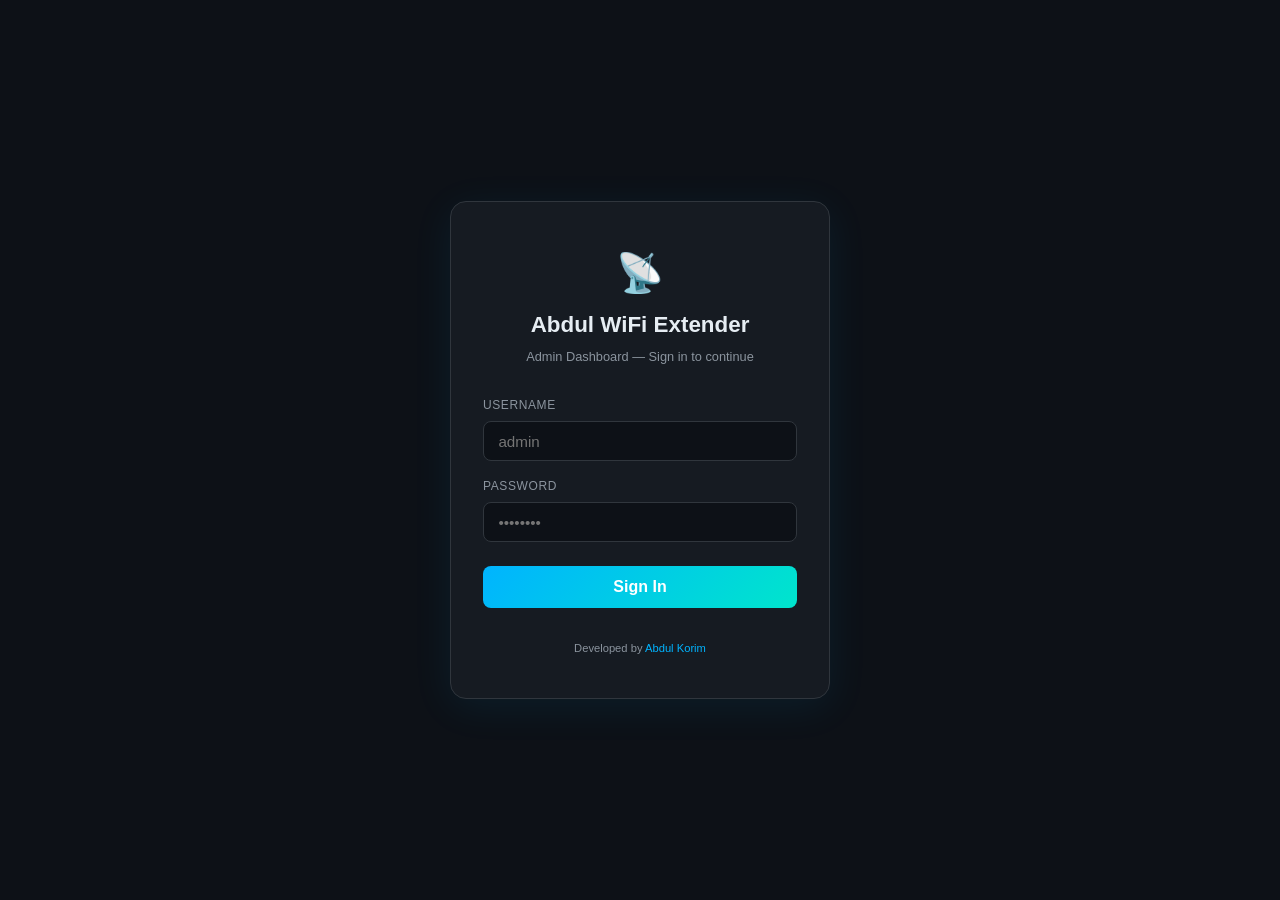
<file: wifi_extender/data/index.html>
<!DOCTYPE html>
<html lang="en">
<head>
<meta charset="UTF-8"/>
<meta name="viewport" content="width=device-width, initial-scale=1.0"/>
<title>Abdul WiFi Extender – Login</title>
<link rel="stylesheet" href="style.css"/>
<style>
/* ── Login-specific overrides ─────────────────────────────────────────── */
body{display:flex;align-items:center;justify-content:center;min-height:100vh;padding:1rem;}
.login-card{background:var(--surface);border:1px solid var(--border);border-radius:16px;
  padding:2.5rem 2rem;width:100%;max-width:380px;text-align:center;
  box-shadow:0 8px 40px rgba(0,180,255,.08);}
.login-logo{font-size:2.4rem;margin-bottom:.25rem;}
.login-card h1{font-size:1.4rem;font-weight:700;color:var(--text-primary);margin:0 0 .25rem;}
.login-card p.sub{font-size:.8rem;color:var(--text-muted);margin:0 0 1.75rem;}
.form-group{text-align:left;margin-bottom:1rem;}
.form-group label{display:block;font-size:.75rem;color:var(--text-muted);margin-bottom:.4rem;text-transform:uppercase;letter-spacing:.05em;}
.form-group input{width:100%;box-sizing:border-box;background:var(--bg);border:1px solid var(--border);
  border-radius:8px;padding:.65rem .9rem;color:var(--text-primary);font-size:.95rem;outline:none;transition:border-color .2s;}
.form-group input:focus{border-color:var(--accent);}
.btn-login{width:100%;padding:.75rem;border-radius:8px;border:none;cursor:pointer;
  background:var(--gradient);color:#fff;font-size:1rem;font-weight:600;
  transition:opacity .2s;margin-top:.5rem;}
.btn-login:hover{opacity:.85;}
.error-msg{color:#ff6b6b;font-size:.82rem;margin-top:.75rem;display:none;}
.footer-credit{margin-top:2rem;font-size:.7rem;color:var(--text-muted);}
.footer-credit a{color:var(--accent);text-decoration:none;}
</style>
</head>
<body>
<div class="login-card">
  <div class="login-logo">📡</div>
  <h1>Abdul WiFi Extender</h1>
  <p class="sub">Admin Dashboard — Sign in to continue</p>

  <div class="form-group">
    <label>Username</label>
    <input type="text" id="user" placeholder="admin" autocomplete="username"/>
  </div>
  <div class="form-group">
    <label>Password</label>
    <input type="password" id="pass" placeholder="••••••••" autocomplete="current-password"/>
  </div>
  <button class="btn-login" id="loginBtn" onclick="doLogin()">Sign In</button>
  <p class="error-msg" id="errMsg">Invalid username or password.</p>

  <div class="footer-credit">
    Developed by <a href="https://github.com/abdul-korim-web" target="_blank">Abdul Korim</a>
  </div>
</div>

<script>
// If already logged in, redirect
if(sessionStorage.getItem('token')) location.href='/dashboard.html';

async function doLogin(){
  const btn=document.getElementById('loginBtn');
  const err=document.getElementById('errMsg');
  const user=document.getElementById('user').value.trim();
  const pass=document.getElementById('pass').value;
  if(!user||!pass){err.textContent='Please fill in all fields.';err.style.display='block';return;}
  btn.disabled=true; btn.textContent='Signing in…';
  try{
    const r=await fetch('/api/login',{
      method:'POST',
      headers:{'Content-Type':'application/json'},
      body:JSON.stringify({user,pass})
    });
    const d=await r.json();
    if(d.ok){
      sessionStorage.setItem('token',d.token);
      location.href='/dashboard.html';
    } else {
      err.textContent=d.error||'Invalid credentials.';
      err.style.display='block';
    }
  }catch(e){
    err.textContent='Connection error. Try again.';
    err.style.display='block';
  }
  btn.disabled=false; btn.textContent='Sign In';
}

// Allow Enter key
document.addEventListener('keydown',e=>{if(e.key==='Enter')doLogin();});
</script>
</body>
</html>
</file>
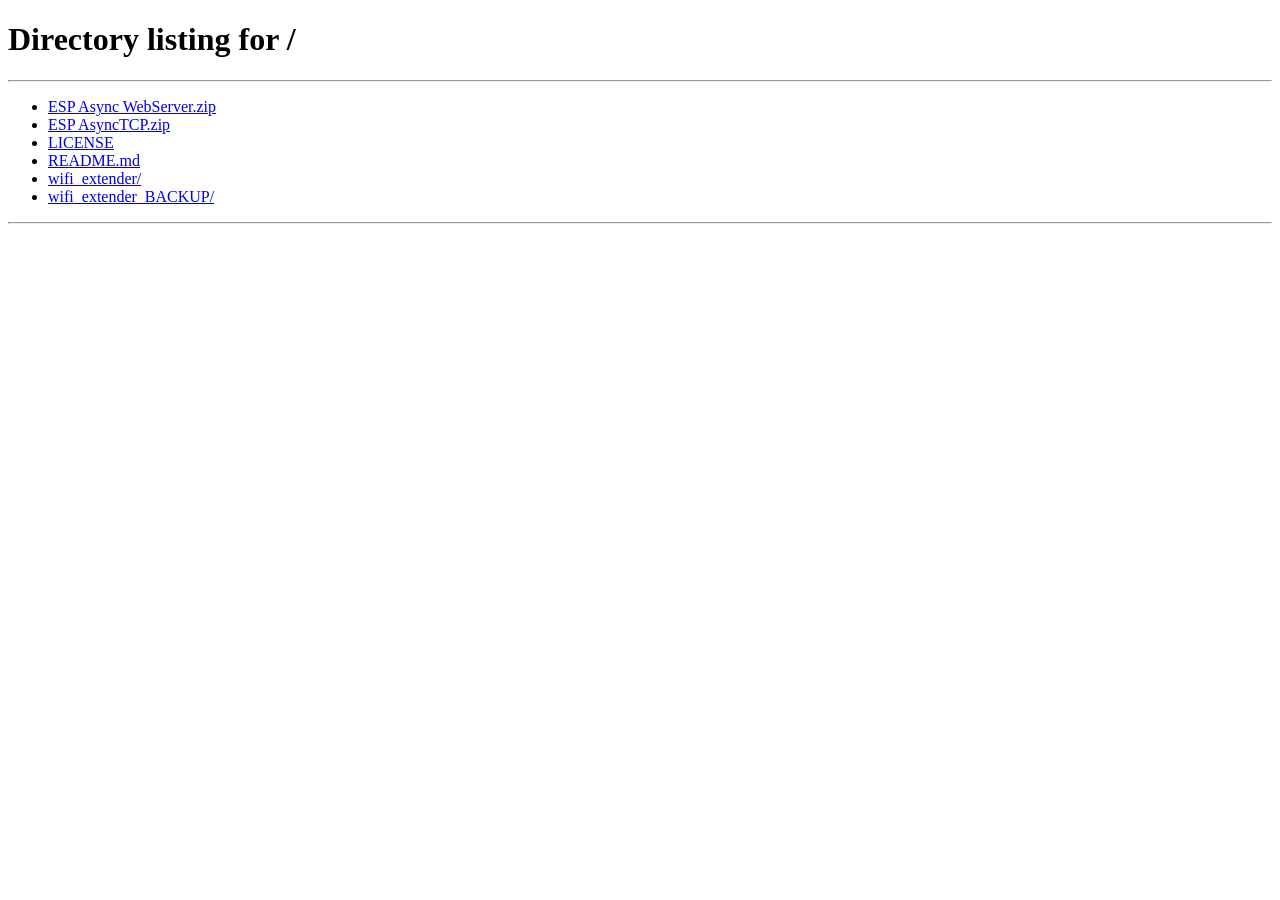
<file: wifi_extender/data/about.html>
<!DOCTYPE html>
<html lang="en">
<head>
<meta charset="UTF-8"/>
<meta name="viewport" content="width=device-width,initial-scale=1.0"/>
<title>About – Abdul WiFi Extender</title>
<link rel="stylesheet" href="style.css"/>
<style>
.about-hero{
  background:linear-gradient(135deg,rgba(0,180,255,.08) 0%,rgba(0,229,204,.05) 100%);
  border:1px solid var(--border);border-radius:16px;
  padding:2.5rem 2rem;text-align:center;margin-bottom:1.5rem;
}
.about-hero .hero-icon{font-size:3.5rem;margin-bottom:1rem;}
.about-hero h1{font-size:1.8rem;font-weight:800;
  background:var(--gradient);-webkit-background-clip:text;-webkit-text-fill-color:transparent;
  background-clip:text;margin-bottom:.35rem;}
.about-hero .tagline{color:var(--text-muted);font-size:.9rem;max-width:480px;margin:0 auto;}
.about-grid{display:grid;grid-template-columns:1fr 1fr;gap:1rem;}
.about-pill{
  display:inline-flex;align-items:center;gap:.5rem;
  background:var(--accent-dim);border:1px solid rgba(0,180,255,.2);
  border-radius:999px;padding:.35rem .9rem;font-size:.82rem;color:var(--accent);font-weight:500;
}
.credit-block{
  background:var(--surface);border:1px solid var(--border);border-radius:var(--radius);
  padding:1.25rem 1.5rem;
}
.credit-block h3{font-size:.8rem;color:var(--text-muted);text-transform:uppercase;letter-spacing:.06em;margin-bottom:.6rem;}
.credit-name{font-size:1.1rem;font-weight:700;color:var(--text-primary);}
.credit-link{font-size:.82rem;color:var(--accent);}
.lib-list{list-style:none;display:flex;flex-direction:column;gap:.5rem;}
.lib-list li{display:flex;align-items:center;justify-content:space-between;
  background:var(--bg);border:1px solid var(--border);border-radius:8px;padding:.5rem .9rem;font-size:.85rem;}
.lib-list li span:last-child{color:var(--text-muted);font-size:.78rem;}
</style>
</head>
<body>
<div id="shell"></div>
<template id="pageContent">

  <div class="about-hero">
    <div class="hero-icon">📡</div>
    <h1>Abdul WiFi Extender</h1>
    <div style="display:flex;gap:.6rem;justify-content:center;flex-wrap:wrap;margin:.75rem 0;">
      <span class="about-pill">ESP8266 NodeMCU</span>
      <span class="about-pill">lwIP NAPT</span>
      <span class="about-pill">ESPAsyncWebServer</span>
      <span class="about-pill">LittleFS</span>
    </div>
    <p class="tagline">A custom ESP8266-based WiFi range extender with a modern, fully-connected web administration dashboard.</p>
  </div>

  <div class="about-grid" style="margin-bottom:1.25rem;">
    <div class="credit-block">
      <h3>Developer</h3>
      <div class="credit-name">Abdul Korim</div>
      <a class="credit-link" href="https://github.com/abdul-korim-web" target="_blank">🔗 github.com/abdul-korim-web</a>
    </div>
    <div class="credit-block">
      <h3>Original Author</h3>
      <div class="credit-name">Pius Onyema Ndukwu</div>
      <a class="credit-link" href="https://github.com/Pius171/esp8266-wifi-extender" target="_blank">🔗 Original Repository</a>
    </div>
  </div>

  <!-- How it works -->
  <div class="card" style="margin-bottom:1.25rem;">
    <div class="card-header"><h2>How It Works</h2></div>
    <div class="card-body" style="font-size:.88rem;line-height:1.75;color:var(--text-muted);">
      <p>The <strong style="color:var(--text-primary);">Abdul WiFi Extender</strong> turns an ESP8266 microcontroller into a WiFi range extender using <strong style="color:var(--accent);">lwIP Network Address Port Translation (NAPT)</strong>.</p>
      <br/>
      <ol style="padding-left:1.25rem;">
        <li>The ESP8266 connects to your existing router as a <strong style="color:var(--text-primary);">STA (Station)</strong>.</li>
        <li>Simultaneously, it broadcasts its own <strong style="color:var(--text-primary);">SoftAP</strong> network with a configurable SSID.</li>
        <li>NAPT transparently routes traffic from connected AP clients through the upstream router.</li>
        <li>DNS servers from the upstream router are relayed to AP-side clients via DHCP.</li>
      </ol>
    </div>
  </div>

  <!-- Library versions -->
  <div class="card" style="margin-bottom:1.25rem;">
    <div class="card-header"><h2>Required Libraries</h2></div>
    <div class="card-body">
      <ul class="lib-list">
        <li><span>ESP8266 Arduino Core</span><span>3.0.0+ (with NAPT support)</span></li>
        <li><span>ESPAsyncWebServer</span><span>1.2.3+</span></li>
        <li><span>ESPAsyncTCP</span><span>1.2.2+</span></li>
        <li><span>ArduinoJson</span><span>6.x (StaticJsonDocument)</span></li>
        <li><span>LittleFS</span><span>Built-in with ESP8266 Core 3.x</span></li>
        <li><span>lwIP NAPT</span><span>Built-in (Core must be compiled with LWIP_FEATURES=1)</span></li>
      </ul>
    </div>
  </div>

  <!-- Security note -->
  <div class="card" style="border-color:rgba(255,165,0,.3);">
    <div class="card-header"><h2>⚠️ Security Limitations</h2></div>
    <div class="card-body" style="font-size:.85rem;color:var(--text-muted);line-height:1.75;">
      <ul style="padding-left:1.25rem;">
        <li>Admin credentials are stored in <strong style="color:var(--text-primary);">plain text</strong> in LittleFS. This is a hardware limitation — the ESP8266 has no hardware security enclave or TPM.</li>
        <li>Session tokens are <strong style="color:var(--text-primary);">not cryptographically secure</strong> (ESP8266 lacks a CSPRNG). Use only on trusted local networks.</li>
        <li>HTTPS/TLS is not implemented — traffic between your browser and the ESP8266 is unencrypted on the LAN.</li>
        <li>This dashboard is intended for <strong style="color:var(--text-primary);">home / local network use only</strong>. Do not expose the admin interface to the internet.</li>
      </ul>
    </div>
  </div>

  <div style="text-align:center;margin-top:1.5rem;font-size:.75rem;color:var(--text-muted);">
    Abdul WiFi Extender &mdash; MIT License &mdash; Built with ❤️ for the maker community
  </div>

</template>

<div id="toast"></div>
<div class="modal-overlay" id="confirmOverlay">
  <div class="modal">
    <h3 id="confirmTitle">Confirm</h3><p id="confirmMsg"></p>
    <div class="modal-actions">
      <button class="btn btn-secondary" id="confirmCancel">Cancel</button>
      <button class="btn btn-danger" id="confirmOk">Confirm</button>
    </div>
  </div>
</div>

<script src="app.js"></script>
<script>
requireAuth();
document.getElementById('shell').innerHTML =
  renderShell('about','About','Product information and technical details') +
  document.getElementById('pageContent').innerHTML +
  '</div></div></div>';
initSidebar();
</script>
</body>
</html>
</file>
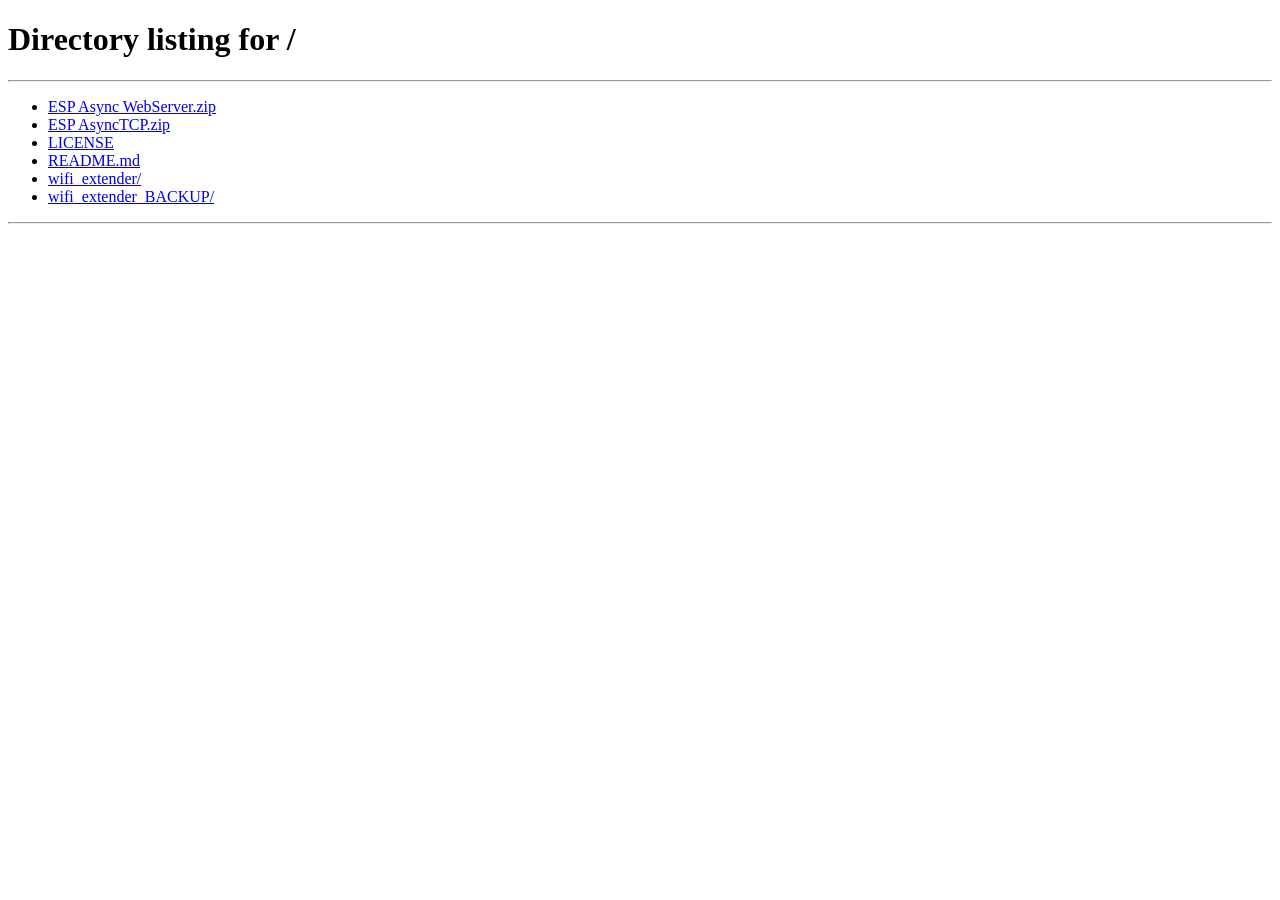
<file: wifi_extender/data/clients.html>
<!DOCTYPE html>
<html lang="en">
<head>
<meta charset="UTF-8"/>
<meta name="viewport" content="width=device-width,initial-scale=1.0"/>
<title>Connected Devices – Abdul WiFi Extender</title>
<link rel="stylesheet" href="style.css"/>
</head>
<body>
<div id="shell"></div>
<template id="pageContent">

  <div class="card">
    <div class="card-header">
      <h2>Connected Devices</h2>
      <div style="display:flex;align-items:center;gap:.75rem;">
        <span id="clientCount" class="badge online"><span class="dot"></span>0 clients</span>
        <button class="btn btn-secondary btn-sm" onclick="loadClients()">
          <svg width="13" height="13" viewBox="0 0 24 24" fill="none" stroke="currentColor" stroke-width="2">
            <polyline points="23 4 23 10 17 10"/><polyline points="1 20 1 14 7 14"/>
            <path d="M3.51 9a9 9 0 0114.85-3.36L23 10M1 14l4.64 4.36A9 9 0 0020.49 15"/>
          </svg>
          Refresh
        </button>
      </div>
    </div>
    <div class="card-body">
      <div class="loading-row" id="clientSpinner">
        <span class="spinner"></span> Loading connected devices…
      </div>
      <div class="client-list" id="clientList"></div>
    </div>
  </div>

  <div class="alert alert-info show">
    ℹ️ The ESP8266 provides MAC and IP address information for clients connected to the extended WiFi. Hostnames are not available via the ESP8266 SDK and are shown as "Unknown".
  </div>

</template>

<div id="toast"></div>
<div class="modal-overlay" id="confirmOverlay">
  <div class="modal">
    <h3 id="confirmTitle">Confirm</h3><p id="confirmMsg"></p>
    <div class="modal-actions">
      <button class="btn btn-secondary" id="confirmCancel">Cancel</button>
      <button class="btn btn-danger" id="confirmOk">Confirm</button>
    </div>
  </div>
</div>

<script src="app.js"></script>
<script>
requireAuth();
document.getElementById('shell').innerHTML =
  renderShell('clients','Connected Devices','Devices connected to your extended WiFi') +
  document.getElementById('pageContent').innerHTML +
  '</div></div></div>';
initSidebar();

const DEVICE_ICONS = ['💻','📱','🖥️','🎮','📺','🖨️'];

function randomIcon(mac) {
  // deterministic icon per MAC
  const idx = mac.split(':').reduce((s, x) => s + parseInt(x, 16), 0) % DEVICE_ICONS.length;
  return DEVICE_ICONS[idx];
}

function macVendorHint(mac) {
  // No real OUI lookup on ESP8266 — honest limitation
  return 'Unknown device';
}

async function loadClients() {
  document.getElementById('clientSpinner').style.display = 'flex';
  document.getElementById('clientList').innerHTML = '';
  try {
    const r = await apiFetch('/api/clients');
    const d = await r.json();
    document.getElementById('clientSpinner').style.display = 'none';
    const clients = d.clients || [];
    const badge = document.getElementById('clientCount');
    badge.innerHTML = `<span class="dot"></span>${clients.length} client${clients.length!==1?'s':''}`;
    badge.className = 'badge ' + (clients.length > 0 ? 'online' : 'warning');

    if (!clients.length) {
      document.getElementById('clientList').innerHTML =
        '<div style="color:var(--text-muted);text-align:center;padding:2rem;">No devices currently connected to the extended WiFi.</div>';
      return;
    }

    document.getElementById('clientList').innerHTML = clients.map(c => `
      <div class="client-item">
        <div class="client-avatar">${randomIcon(c.mac)}</div>
        <div class="client-info">
          <div class="client-ip">${c.ip || 'Unknown IP'}</div>
          <div class="client-mac">MAC: ${c.mac}</div>
          <div class="client-mac">${macVendorHint(c.mac)}</div>
        </div>
        <div>
          <span class="badge online"><span class="dot"></span>Connected</span>
        </div>
      </div>
    `).join('');
  } catch(e) {
    document.getElementById('clientSpinner').style.display = 'none';
    document.getElementById('clientList').innerHTML =
      '<div style="color:var(--danger);">Failed to load client list.</div>';
  }
}

loadClients();
setInterval(loadClients, 10000);
</script>
</body>
</html>
</file>
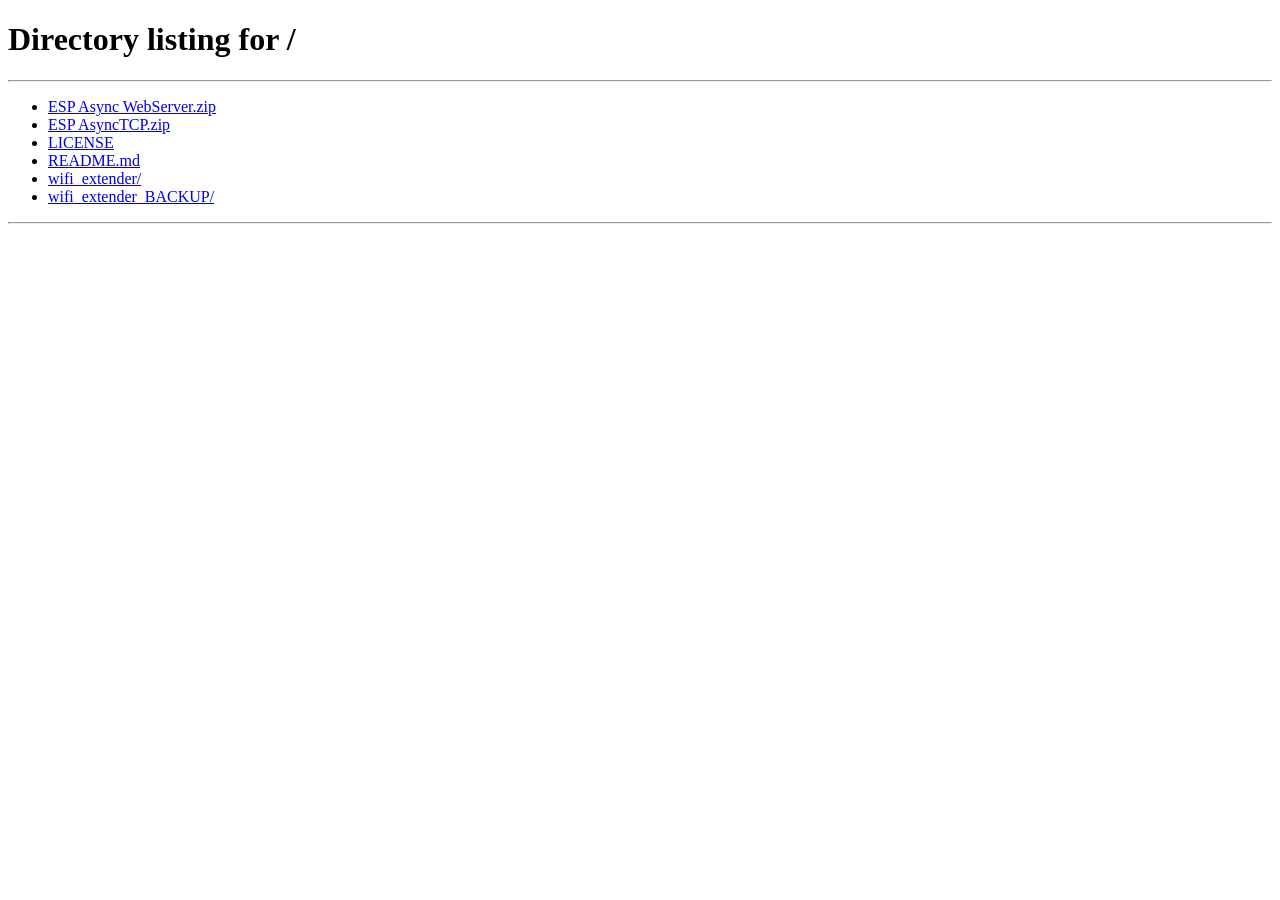
<file: wifi_extender/data/dashboard.html>
<!DOCTYPE html>
<html lang="en">
<head>
<meta charset="UTF-8"/>
<meta name="viewport" content="width=device-width,initial-scale=1.0"/>
<title>Dashboard – Abdul WiFi Extender</title>
<link rel="stylesheet" href="style.css"/>
</head>
<body>

<!-- ── Shell injected by JS ──────────────────────────────────────────────── -->
<div id="shell"></div>

<!-- ── Page content ──────────────────────────────────────────────────────── -->
<template id="pageContent">
  <!-- Status row -->
  <div class="stats-grid" id="statsGrid">
    <div class="stat-card">
      <div class="stat-card-top">
        <span class="stat-card-label">Internet</span>
        <span class="stat-card-icon">
          <svg viewBox="0 0 24 24" fill="none" stroke="currentColor" stroke-width="2">
            <circle cx="12" cy="12" r="10"/><line x1="2" y1="12" x2="22" y2="12"/>
            <path d="M12 2a15.3 15.3 0 014 10 15.3 15.3 0 01-4 10 15.3 15.3 0 01-4-10 15.3 15.3 0 014-10z"/>
          </svg>
        </span>
      </div>
      <div class="stat-card-value" id="statInternet">—</div>
      <div class="stat-card-sub" id="statStaSsid">Upstream SSID</div>
    </div>
    <div class="stat-card">
      <div class="stat-card-top">
        <span class="stat-card-label">Repeater</span>
        <span class="stat-card-icon">
          <svg viewBox="0 0 24 24" fill="none" stroke="currentColor" stroke-width="2">
            <path d="M5 12.55a11 11 0 0114.08 0"/><path d="M1.42 9a16 16 0 0121.16 0"/>
            <path d="M8.53 16.11a6 6 0 016.95 0"/><circle cx="12" cy="20" r="1" fill="currentColor"/>
          </svg>
        </span>
      </div>
      <div class="stat-card-value" id="statRepeater">—</div>
      <div class="stat-card-sub" id="statApSsid">Extended SSID</div>
    </div>
    <div class="stat-card">
      <div class="stat-card-top">
        <span class="stat-card-label">Signal (RSSI)</span>
        <span class="stat-card-icon">
          <svg viewBox="0 0 24 24" fill="none" stroke="currentColor" stroke-width="2">
            <polyline points="22 12 18 12 15 21 9 3 6 12 2 12"/>
          </svg>
        </span>
      </div>
      <div class="stat-card-value" id="statRssi">—</div>
      <div class="stat-card-sub" id="statRssiLabel">dBm</div>
    </div>
    <div class="stat-card">
      <div class="stat-card-top">
        <span class="stat-card-label">Clients</span>
        <span class="stat-card-icon">
          <svg viewBox="0 0 24 24" fill="none" stroke="currentColor" stroke-width="2">
            <path d="M17 21v-2a4 4 0 00-4-4H5a4 4 0 00-4 4v2"/>
            <circle cx="9" cy="7" r="4"/><path d="M23 21v-2a4 4 0 00-3-3.87"/>
            <path d="M16 3.13a4 4 0 010 7.75"/>
          </svg>
        </span>
      </div>
      <div class="stat-card-value" id="statClients">—</div>
      <div class="stat-card-sub">Connected devices</div>
    </div>
    <div class="stat-card">
      <div class="stat-card-top">
        <span class="stat-card-label">Free Heap</span>
        <span class="stat-card-icon">
          <svg viewBox="0 0 24 24" fill="none" stroke="currentColor" stroke-width="2">
            <rect x="2" y="3" width="20" height="14" rx="2"/>
            <path d="M8 21h8M12 17v4"/>
          </svg>
        </span>
      </div>
      <div class="stat-card-value" id="statHeap">—</div>
      <div class="stat-card-sub">bytes free</div>
    </div>
    <div class="stat-card">
      <div class="stat-card-top">
        <span class="stat-card-label">Uptime</span>
        <span class="stat-card-icon">
          <svg viewBox="0 0 24 24" fill="none" stroke="currentColor" stroke-width="2">
            <circle cx="12" cy="12" r="10"/><polyline points="12 6 12 12 16 14"/>
          </svg>
        </span>
      </div>
      <div class="stat-card-value uptime-str" id="statUptime">—</div>
      <div class="stat-card-sub">since last boot</div>
    </div>
  </div>

  <!-- Two-column info cards -->
  <div style="display:grid;grid-template-columns:1fr 1fr;gap:1rem;">
    <div class="card">
      <div class="card-header"><h2>Network Info</h2></div>
      <div class="card-body">
        <table class="info-table">
          <tr><td>Local IP</td><td id="infoLocalIp">—</td></tr>
          <tr><td>AP IP</td><td id="infoApIp">—</td></tr>
          <tr><td>MAC Address</td><td id="infoMac">—</td></tr>
          <tr><td>Router SSID</td><td id="infoStaSsid">—</td></tr>
          <tr><td>Extended SSID</td><td id="infoApSsid">—</td></tr>
        </table>
      </div>
    </div>
    <div class="card">
      <div class="card-header"><h2>Device Health</h2></div>
      <div class="card-body">
        <div style="font-size:.78rem;color:var(--text-muted);margin-bottom:.4rem;">Heap Memory</div>
        <div class="progress-bar-wrap">
          <div class="progress-bar-fill" id="heapBar" style="width:0%"></div>
        </div>
        <div id="heapBarLabel" style="font-size:.72rem;color:var(--text-muted);margin-top:.3rem;"></div>
        <br/>
        <div style="font-size:.78rem;color:var(--text-muted);margin-bottom:.4rem;">Signal Strength</div>
        <div class="progress-bar-wrap">
          <div class="progress-bar-fill" id="rssiBar" style="width:0%"></div>
        </div>
        <div id="rssiBarLabel" style="font-size:.72rem;color:var(--text-muted);margin-top:.3rem;"></div>
      </div>
    </div>
  </div>
</template>

<!-- Toast + Confirm -->
<div id="toast"></div>
<div class="modal-overlay" id="confirmOverlay">
  <div class="modal">
    <h3 id="confirmTitle">Confirm</h3>
    <p id="confirmMsg"></p>
    <div class="modal-actions">
      <button class="btn btn-secondary" id="confirmCancel">Cancel</button>
      <button class="btn btn-danger" id="confirmOk">Confirm</button>
    </div>
  </div>
</div>

<script src="app.js"></script>
<script>
requireAuth();

// Inject shell
document.getElementById('shell').innerHTML = renderShell('dashboard','Dashboard','Real-time overview of your WiFi extender') +
  document.getElementById('pageContent').innerHTML +
  '</div></div></div>';

initSidebar();

const FREE_HEAP_MAX = 50000; // approximate max for ESP8266 ~50 KB

async function refreshStatus() {
  try {
    const r = await apiFetch('/api/status');
    const d = await r.json();
    if (!d.ok) return;

    // Status cards
    document.getElementById('statInternet').innerHTML =
      `<span class="badge ${d.internet?'online':'offline'}"><span class="dot"></span>${d.internet?'Online':'Offline'}</span>`;
    document.getElementById('statRepeater').innerHTML =
      `<span class="badge ${d.repeater?'online':'offline'}"><span class="dot"></span>${d.repeater?'Active':'Inactive'}</span>`;
    document.getElementById('statStaSsid').textContent = d.sta_ssid || 'Not connected';
    document.getElementById('statApSsid').textContent  = d.ap_ssid  || '—';

    const rssi = d.rssi;
    document.getElementById('statRssi').textContent = d.internet ? (rssi + ' dBm') : '—';
    document.getElementById('statRssiLabel').textContent = d.internet ? rssiLabel(rssi) : '—';

    document.getElementById('statClients').textContent = d.clients;
    document.getElementById('statHeap').textContent    = d.free_heap.toLocaleString();
    document.getElementById('statUptime').textContent  = formatUptime(d.uptime_s);

    // Info table
    document.getElementById('infoLocalIp').textContent = d.local_ip || '—';
    document.getElementById('infoApIp').textContent    = d.ap_ip    || '—';
    document.getElementById('infoMac').textContent     = d.mac      || '—';
    document.getElementById('infoStaSsid').textContent = d.sta_ssid || '—';
    document.getElementById('infoApSsid').textContent  = d.ap_ssid  || '—';

    // Heap bar
    const heapPct = Math.min(100, Math.round((d.free_heap / FREE_HEAP_MAX) * 100));
    document.getElementById('heapBar').style.width = heapPct + '%';
    document.getElementById('heapBarLabel').textContent =
      formatBytes(d.free_heap) + ' free (~' + heapPct + '%)';

    // RSSI bar  –100dBm=0%, -40dBm=100%
    const rssiPct = d.internet ? Math.min(100, Math.max(0, Math.round(((rssi + 100) / 60) * 100))) : 0;
    document.getElementById('rssiBar').style.width = rssiPct + '%';
    document.getElementById('rssiBarLabel').textContent =
      d.internet ? (rssi + ' dBm — ' + rssiLabel(rssi)) : 'No upstream connection';

  } catch(e) { /* network error — silent */ }
}

refreshStatus();
setInterval(refreshStatus, 5000);
</script>
</body>
</html>
</file>
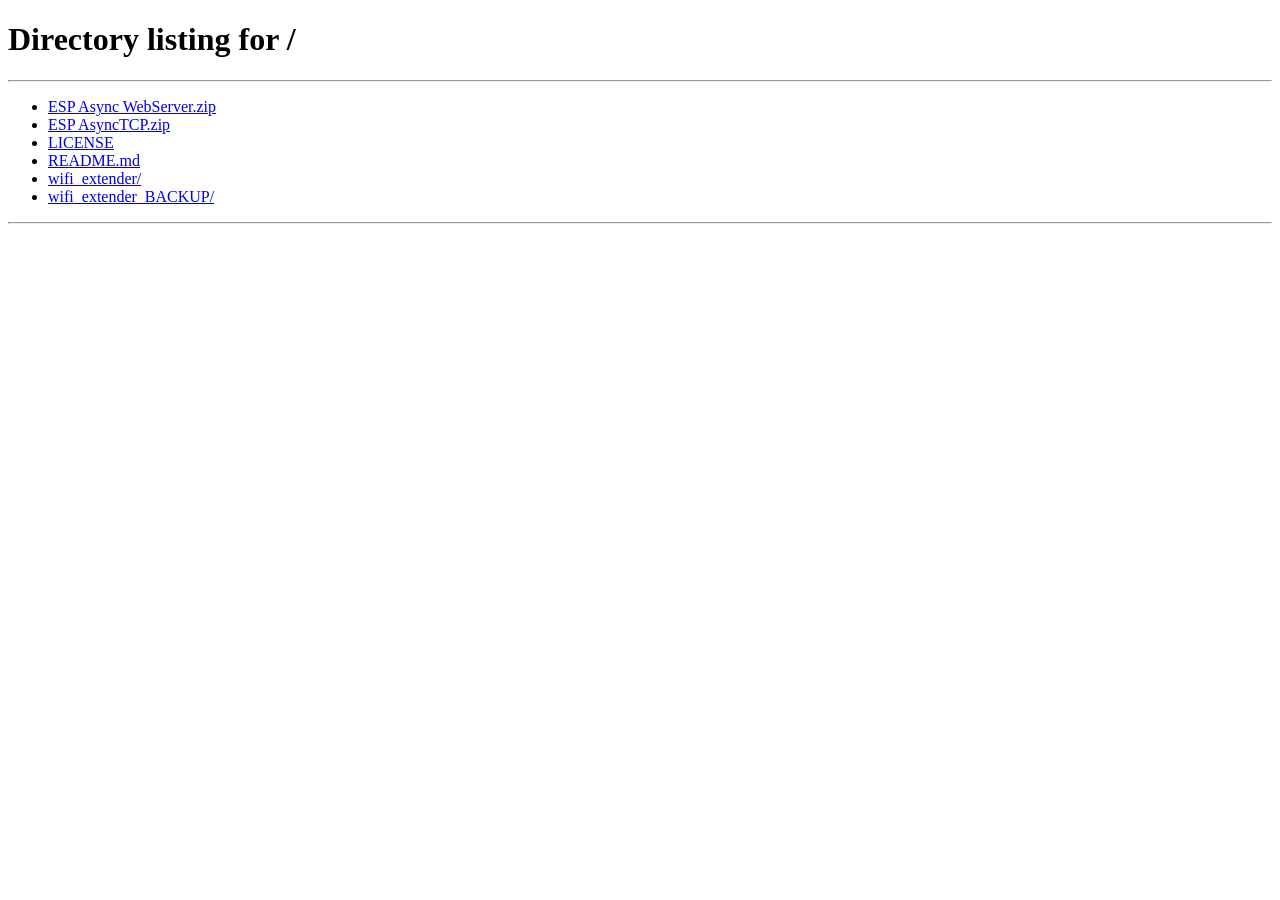
<file: wifi_extender/data/monitor.html>
<!DOCTYPE html>
<html lang="en">
<head>
<meta charset="UTF-8"/>
<meta name="viewport" content="width=device-width,initial-scale=1.0"/>
<title>Monitor – Abdul WiFi Extender</title>
<link rel="stylesheet" href="style.css"/>
</head>
<body>
<div id="shell"></div>
<template id="pageContent">

  <!-- Live metric cards -->
  <div class="stats-grid" style="margin-bottom:1.25rem;">
    <div class="stat-card">
      <div class="stat-card-top">
        <span class="stat-card-label">Signal</span>
        <span class="stat-card-icon">
          <svg viewBox="0 0 24 24" fill="none" stroke="currentColor" stroke-width="2">
            <path d="M1.42 9a16 16 0 0121.16 0"/><path d="M5 12.55a11 11 0 0114.08 0"/>
            <path d="M8.53 16.11a6 6 0 016.95 0"/><circle cx="12" cy="20" r="1" fill="currentColor"/>
          </svg>
        </span>
      </div>
      <div class="stat-card-value" id="monRssi">—</div>
      <div class="stat-card-sub" id="monRssiLabel">dBm</div>
    </div>
    <div class="stat-card">
      <div class="stat-card-top">
        <span class="stat-card-label">Free Heap</span>
        <span class="stat-card-icon">
          <svg viewBox="0 0 24 24" fill="none" stroke="currentColor" stroke-width="2">
            <rect x="3" y="3" width="18" height="18" rx="2"/><path d="M9 9h6M9 12h6M9 15h4"/>
          </svg>
        </span>
      </div>
      <div class="stat-card-value" id="monHeap">—</div>
      <div class="stat-card-sub" id="monHeapSub">bytes</div>
    </div>
    <div class="stat-card">
      <div class="stat-card-top">
        <span class="stat-card-label">Uptime</span>
        <span class="stat-card-icon">
          <svg viewBox="0 0 24 24" fill="none" stroke="currentColor" stroke-width="2">
            <circle cx="12" cy="12" r="10"/><polyline points="12 6 12 12 16 14"/>
          </svg>
        </span>
      </div>
      <div class="stat-card-value uptime-str" id="monUptime">—</div>
      <div class="stat-card-sub">since boot</div>
    </div>
    <div class="stat-card">
      <div class="stat-card-top">
        <span class="stat-card-label">Clients</span>
        <span class="stat-card-icon">
          <svg viewBox="0 0 24 24" fill="none" stroke="currentColor" stroke-width="2">
            <path d="M17 21v-2a4 4 0 00-4-4H5a4 4 0 00-4 4v2"/>
            <circle cx="9" cy="7" r="4"/><path d="M23 21v-2a4 4 0 00-3-3.87"/><path d="M16 3.13a4 4 0 010 7.75"/>
          </svg>
        </span>
      </div>
      <div class="stat-card-value" id="monClients">—</div>
      <div class="stat-card-sub">connected</div>
    </div>
  </div>

  <!-- Detailed bars -->
  <div style="display:grid;grid-template-columns:1fr 1fr;gap:1rem;">

    <div class="card">
      <div class="card-header"><h2>Memory Usage</h2></div>
      <div class="card-body">
        <div style="font-size:.78rem;color:var(--text-muted);margin-bottom:.4rem;">Free Heap</div>
        <div class="progress-bar-wrap"><div class="progress-bar-fill" id="heapBar2" style="width:0%;"></div></div>
        <div id="heapBar2Label" style="font-size:.72rem;color:var(--text-muted);margin-top:.3rem;margin-bottom:1rem;"></div>

        <div style="font-size:.78rem;color:var(--text-muted);margin-bottom:.4rem;">Heap Fragmentation</div>
        <div class="progress-bar-wrap"><div class="progress-bar-fill" id="fragBar" style="width:0%;background:var(--warning);"></div></div>
        <div id="fragBarLabel" style="font-size:.72rem;color:var(--text-muted);margin-top:.3rem;"></div>
      </div>
    </div>

    <div class="card">
      <div class="card-header"><h2>Network Quality</h2></div>
      <div class="card-body">
        <div style="font-size:.78rem;color:var(--text-muted);margin-bottom:.4rem;">Signal Strength</div>
        <div class="progress-bar-wrap"><div class="progress-bar-fill" id="rssiBar2" style="width:0%;"></div></div>
        <div id="rssiBar2Label" style="font-size:.72rem;color:var(--text-muted);margin-top:.3rem;margin-bottom:1rem;"></div>

        <div style="font-size:.78rem;color:var(--text-muted);margin-bottom:.4rem;">Connection Status</div>
        <div id="connStatusBlock" style="padding:.5rem 0;"></div>

        <div class="alert alert-info show" style="margin-top:.75rem;font-size:.76rem;">
          ℹ️ The ESP8266 does not expose real-time traffic counters. Download/upload speeds cannot be accurately measured.
        </div>
      </div>
    </div>

  </div>

  <!-- History chart (simple CSS sparkline) -->
  <div class="card" style="margin-top:0;">
    <div class="card-header">
      <h2>RSSI History (last 20 samples)</h2>
      <span style="font-size:.75rem;color:var(--text-muted);">Updates every 5 s</span>
    </div>
    <div class="card-body">
      <div id="rssiChart" style="display:flex;align-items:flex-end;gap:4px;height:60px;"></div>
      <div id="rssiChartLabels" style="display:flex;gap:4px;margin-top:4px;"></div>
    </div>
  </div>

</template>

<div id="toast"></div>
<div class="modal-overlay" id="confirmOverlay">
  <div class="modal">
    <h3 id="confirmTitle">Confirm</h3><p id="confirmMsg"></p>
    <div class="modal-actions">
      <button class="btn btn-secondary" id="confirmCancel">Cancel</button>
      <button class="btn btn-danger" id="confirmOk">Confirm</button>
    </div>
  </div>
</div>

<script src="app.js"></script>
<script>
requireAuth();
document.getElementById('shell').innerHTML =
  renderShell('monitor','Network Monitor','Live device and connection statistics') +
  document.getElementById('pageContent').innerHTML +
  '</div></div></div>';
initSidebar();

const FREE_HEAP_MAX = 50000;
const rssiHistory = [];
const MAX_HISTORY = 20;

async function refreshMonitor() {
  try {
    const [sr, fr] = await Promise.all([
      apiFetch('/api/status'),
      apiFetch('/api/sysinfo')
    ]);
    const s = await sr.json();
    const f = await fr.json();

    if (s.ok) {
      document.getElementById('monRssi').textContent   = s.internet ? s.rssi + ' dBm' : '—';
      document.getElementById('monRssiLabel').textContent = s.internet ? rssiLabel(s.rssi) : 'No connection';
      document.getElementById('monHeap').textContent   = s.free_heap.toLocaleString();
      document.getElementById('monHeapSub').textContent = formatBytes(s.free_heap) + ' free';
      document.getElementById('monUptime').textContent = formatUptime(s.uptime_s);
      document.getElementById('monClients').textContent = s.clients;

      // Connection status block
      document.getElementById('connStatusBlock').innerHTML = s.internet
        ? `<span class="badge online"><span class="dot"></span>Connected to ${s.sta_ssid}</span>`
        : `<span class="badge offline"><span class="dot"></span>Not connected to upstream</span>`;

      // RSSI bar
      const rssiPct = s.internet ? Math.min(100, Math.max(0, Math.round(((s.rssi + 100) / 60) * 100))) : 0;
      document.getElementById('rssiBar2').style.width = rssiPct + '%';
      document.getElementById('rssiBar2Label').textContent = s.internet
        ? (s.rssi + ' dBm — ' + rssiLabel(s.rssi)) : 'No upstream connection';

      // Push to history
      if (s.internet) {
        rssiHistory.push(s.rssi);
        if (rssiHistory.length > MAX_HISTORY) rssiHistory.shift();
        renderRssiChart();
      }
    }

    if (f.ok) {
      // Heap bar
      const heapPct = Math.min(100, Math.round((f.free_heap / FREE_HEAP_MAX) * 100));
      document.getElementById('heapBar2').style.width = heapPct + '%';
      document.getElementById('heapBar2Label').textContent =
        formatBytes(f.free_heap) + ' free, max block ' + formatBytes(f.max_free_block);

      // Frag bar
      document.getElementById('fragBar').style.width = f.heap_fragmentation + '%';
      document.getElementById('fragBarLabel').textContent = f.heap_fragmentation + '% fragmented';
    }
  } catch(e) {}
}

function renderRssiChart() {
  const chart = document.getElementById('rssiChart');
  if (!rssiHistory.length) { chart.innerHTML = ''; return; }
  const minR = Math.min(...rssiHistory), maxR = Math.max(...rssiHistory);
  const range = maxR - minR || 1;
  const barW = Math.floor((chart.clientWidth || 300) / MAX_HISTORY) - 4;
  chart.innerHTML = rssiHistory.map(r => {
    const h = Math.round(((r - minR) / range) * 50) + 10;
    const color = r >= -65 ? 'var(--success)' : r >= -75 ? 'var(--warning)' : 'var(--danger)';
    return `<div title="${r} dBm" style="flex:1;height:${h}px;background:${color};border-radius:3px 3px 0 0;min-width:6px;"></div>`;
  }).join('');
}

refreshMonitor();
setInterval(refreshMonitor, 5000);
window.addEventListener('resize', renderRssiChart);
</script>
</body>
</html>
</file>
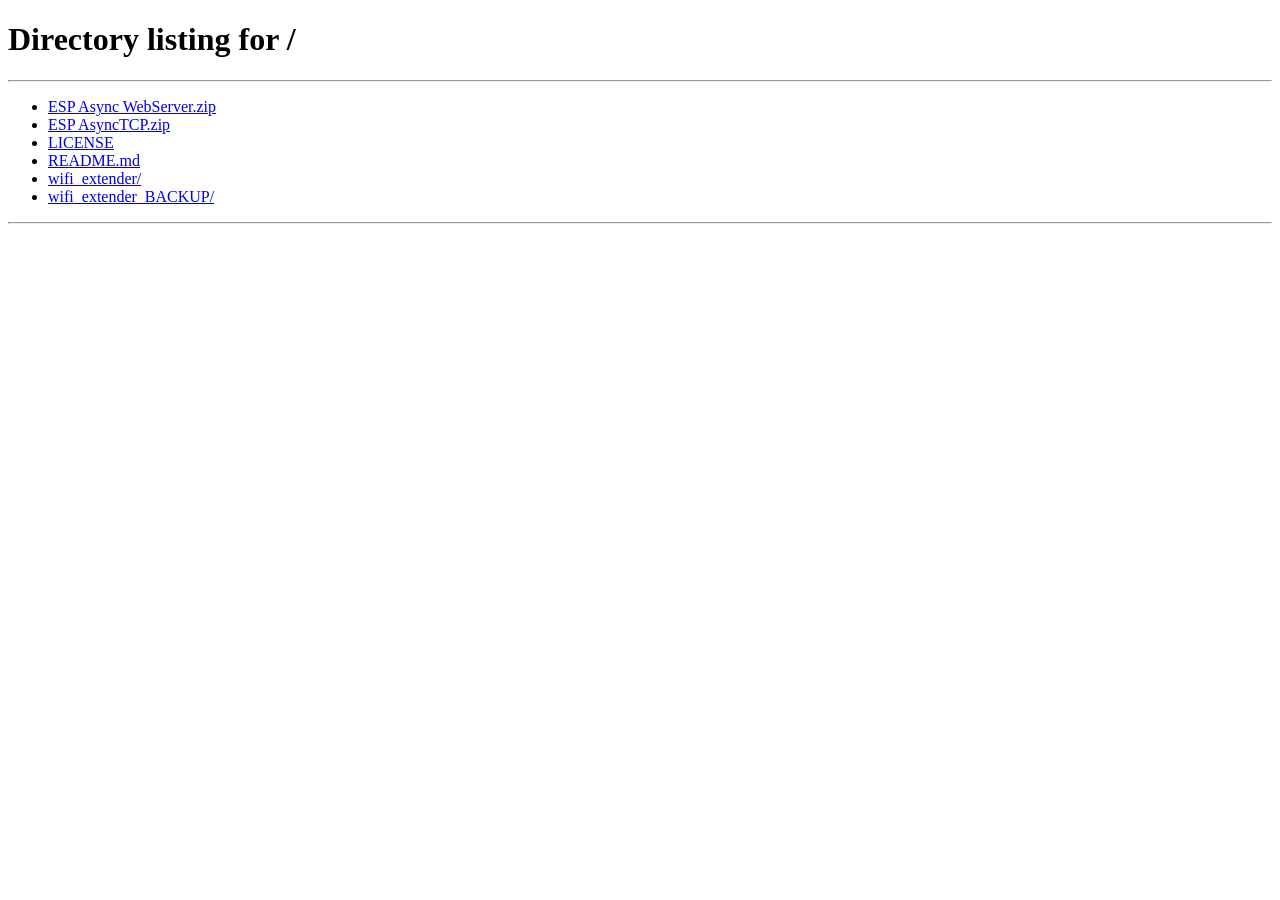
<file: wifi_extender/data/settings.html>
<!DOCTYPE html>
<html lang="en">
<head>
<meta charset="UTF-8"/>
<meta name="viewport" content="width=device-width,initial-scale=1.0"/>
<title>Settings – Abdul WiFi Extender</title>
<link rel="stylesheet" href="style.css"/>
</head>
<body>
<div id="shell"></div>
<template id="pageContent">

  <!-- System info -->
  <div style="display:grid;grid-template-columns:1fr 1fr;gap:1rem;margin-bottom:1.25rem;">
    <div class="card">
      <div class="card-header"><h2>Device Information</h2></div>
      <div class="card-body">
        <table class="info-table">
          <tr><td>Product</td><td>Abdul WiFi Extender</td></tr>
          <tr><td>Developer</td><td>Abdul Korim</td></tr>
          <tr><td>Hardware</td><td>ESP8266 NodeMCU ESP-12E</td></tr>
          <tr><td>Chip ID</td><td id="siChipId">—</td></tr>
          <tr><td>CPU Frequency</td><td id="siCpu">—</td></tr>
          <tr><td>Flash Size</td><td id="siFlash">—</td></tr>
          <tr><td>SDK Version</td><td id="siSdk">—</td></tr>
          <tr><td>Arduino Core</td><td id="siCore">—</td></tr>
        </table>
      </div>
    </div>
    <div class="card">
      <div class="card-header"><h2>Memory &amp; Storage</h2></div>
      <div class="card-body">
        <table class="info-table">
          <tr><td>Free Heap</td><td id="siFreeHeap">—</td></tr>
          <tr><td>Max Free Block</td><td id="siMaxBlock">—</td></tr>
          <tr><td>Heap Frag</td><td id="siFrag">—</td></tr>
          <tr><td>Sketch Size</td><td id="siSketch">—</td></tr>
          <tr><td>Sketch Free</td><td id="siSketchFree">—</td></tr>
          <tr><td>LittleFS Total</td><td id="siFsTotal">—</td></tr>
          <tr><td>LittleFS Used</td><td id="siFsUsed">—</td></tr>
          <tr><td>Uptime</td><td id="siUptime">—</td></tr>
        </table>
      </div>
    </div>
  </div>

  <!-- Change password -->
  <div class="card" style="margin-bottom:1.25rem;">
    <div class="card-header"><h2>Change Admin Password</h2></div>
    <div class="card-body">
      <div class="alert alert-info show" style="margin-bottom:1rem;font-size:.8rem;">
        ⚠️ Security note: Credentials are stored in plain text in LittleFS. Do not use a password you use elsewhere. The ESP8266 does not support bcrypt or hardware-secure storage.
      </div>
      <form id="pwForm" onsubmit="changePassword(event)" style="max-width:360px;">
        <div class="form-group">
          <label>Current Password</label>
          <input class="form-control" type="password" id="pwCurrent" required/>
        </div>
        <div class="form-group">
          <label>New Password</label>
          <input class="form-control" type="password" id="pwNew" minlength="4" required/>
          <div class="form-hint">Minimum 4 characters.</div>
        </div>
        <div class="form-group">
          <label>Confirm New Password</label>
          <input class="form-control" type="password" id="pwConfirm" required/>
        </div>
        <div id="pwAlert" class="alert"></div>
        <button type="submit" class="btn btn-primary" id="btnPw">Update Password</button>
      </form>
    </div>
  </div>

  <!-- Danger zone -->
  <div class="card" style="border-color:rgba(255,79,79,.3);">
    <div class="card-header" style="border-bottom-color:rgba(255,79,79,.2);">
      <h2 style="color:var(--danger);">⚠️ Danger Zone</h2>
    </div>
    <div class="card-body">
      <div style="display:flex;flex-direction:column;gap:1rem;">

        <div style="display:flex;align-items:center;justify-content:space-between;flex-wrap:wrap;gap:.75rem;">
          <div>
            <div style="font-weight:600;">Restart Device</div>
            <div style="font-size:.8rem;color:var(--text-muted);">Reboots the ESP8266. WiFi clients will briefly disconnect.</div>
          </div>
          <button class="btn btn-secondary" onclick="doRestart()">Restart</button>
        </div>

        <div style="border-top:1px solid var(--border);padding-top:1rem;display:flex;align-items:center;justify-content:space-between;flex-wrap:wrap;gap:.75rem;">
          <div>
            <div style="font-weight:600;">Reset WiFi Config</div>
            <div style="font-size:.8rem;color:var(--text-muted);">Clears saved router credentials. Device will start in Setup AP mode.</div>
          </div>
          <button class="btn btn-danger" onclick="doResetWifi()">Reset WiFi</button>
        </div>

        <div style="border-top:1px solid var(--border);padding-top:1rem;display:flex;align-items:center;justify-content:space-between;flex-wrap:wrap;gap:.75rem;">
          <div>
            <div style="font-weight:600;">Factory Reset</div>
            <div style="font-size:.8rem;color:var(--text-muted);">Formats LittleFS — wipes all config, credentials, and uploaded files. Cannot be undone.</div>
          </div>
          <button class="btn btn-danger" onclick="doFactoryReset()">Factory Reset</button>
        </div>

      </div>
    </div>
  </div>

</template>

<div id="toast"></div>
<div class="modal-overlay" id="confirmOverlay">
  <div class="modal">
    <h3 id="confirmTitle">Confirm</h3><p id="confirmMsg"></p>
    <div class="modal-actions">
      <button class="btn btn-secondary" id="confirmCancel">Cancel</button>
      <button class="btn btn-danger" id="confirmOk">Confirm</button>
    </div>
  </div>
</div>

<script src="app.js"></script>
<script>
requireAuth();
document.getElementById('shell').innerHTML =
  renderShell('settings','Settings','Device configuration, security, and system controls') +
  document.getElementById('pageContent').innerHTML +
  '</div></div></div>';
initSidebar();

async function loadSysInfo() {
  try {
    const r = await apiFetch('/api/sysinfo');
    const d = await r.json();
    if (!d.ok) return;
    document.getElementById('siChipId').textContent     = '0x' + d.chip_id;
    document.getElementById('siCpu').textContent        = d.cpu_freq + ' MHz';
    document.getElementById('siFlash').textContent      = formatBytes(d.flash_size);
    document.getElementById('siSdk').textContent        = d.sdk_ver;
    document.getElementById('siCore').textContent       = d.core_ver;
    document.getElementById('siFreeHeap').textContent   = formatBytes(d.free_heap);
    document.getElementById('siMaxBlock').textContent   = formatBytes(d.max_free_block);
    document.getElementById('siFrag').textContent       = d.heap_fragmentation + '%';
    document.getElementById('siSketch').textContent     = formatBytes(d.sketch_size);
    document.getElementById('siSketchFree').textContent = formatBytes(d.sketch_free);
    document.getElementById('siFsTotal').textContent    = formatBytes(d.fs_total);
    document.getElementById('siFsUsed').textContent     = formatBytes(d.fs_used) + ' (' + Math.round((d.fs_used/d.fs_total)*100) + '%)';
    document.getElementById('siUptime').textContent     = formatUptime(d.uptime_s);
  } catch(e) {}
}

async function changePassword(e) {
  e.preventDefault();
  const cur  = document.getElementById('pwCurrent').value;
  const nw   = document.getElementById('pwNew').value;
  const conf = document.getElementById('pwConfirm').value;
  const alertEl = document.getElementById('pwAlert');
  if (nw !== conf) { showPwAlert('error','New passwords do not match.'); return; }
  const btn = document.getElementById('btnPw');
  btn.disabled = true; btn.textContent = 'Updating…';
  try {
    const r = await apiFetch('/api/change-password', {
      method: 'POST',
      body: { current: cur, newpass: nw }
    });
    const d = await r.json();
    if (d.ok) {
      showPwAlert('success','✅ Password updated successfully.');
      document.getElementById('pwForm').reset();
      showToast('Password updated!', 'success');
    } else {
      showPwAlert('error','❌ ' + (d.error || 'Failed.'));
    }
  } catch(err) { showPwAlert('error','Connection error.'); }
  btn.disabled = false; btn.textContent = 'Update Password';
}

function showPwAlert(type, msg) {
  const el = document.getElementById('pwAlert');
  el.className = 'alert alert-' + (type === 'error' ? 'error' : 'success') + ' show';
  el.textContent = msg;
}

async function doRestart() {
  const ok = await confirmDialog('Restart Device', 'The ESP8266 will reboot. WiFi connections will be briefly interrupted.');
  if (!ok) return;
  try {
    await apiFetch('/api/restart', { method: 'POST' });
    showToast('Restarting device…', 'info', 5000);
  } catch(e) {
    showToast('Restart command sent', 'success');
  }
}

async function doResetWifi() {
  const ok = await confirmDialog('Reset WiFi Config', 'All saved WiFi credentials will be erased. The device will restart in setup mode.');
  if (!ok) return;
  try {
    const r = await apiFetch('/api/reset-wifi', { method: 'POST' });
    const d = await r.json();
    showToast(d.message || 'WiFi config cleared', 'success', 5000);
  } catch(e) { showToast('Reset command sent', 'success'); }
}

async function doFactoryReset() {
  const ok = await confirmDialog('Factory Reset', '⚠️ This will ERASE all files, config, and credentials from LittleFS. This cannot be undone. The device will restart.');
  if (!ok) return;
  // Extra confirmation
  const ok2 = await confirmDialog('Are you absolutely sure?', 'Type your intent: this will wipe everything and you will need to set up the device from scratch.');
  if (!ok2) return;
  try {
    await apiFetch('/api/factory-reset', { method: 'POST' });
    showToast('Factory reset initiated — device is restarting', 'info', 6000);
    setTimeout(() => { sessionStorage.removeItem('token'); location.href = '/'; }, 4000);
  } catch(e) { showToast('Factory reset command sent', 'success'); }
}

loadSysInfo();
setInterval(loadSysInfo, 10000);
</script>
</body>
</html>
</file>
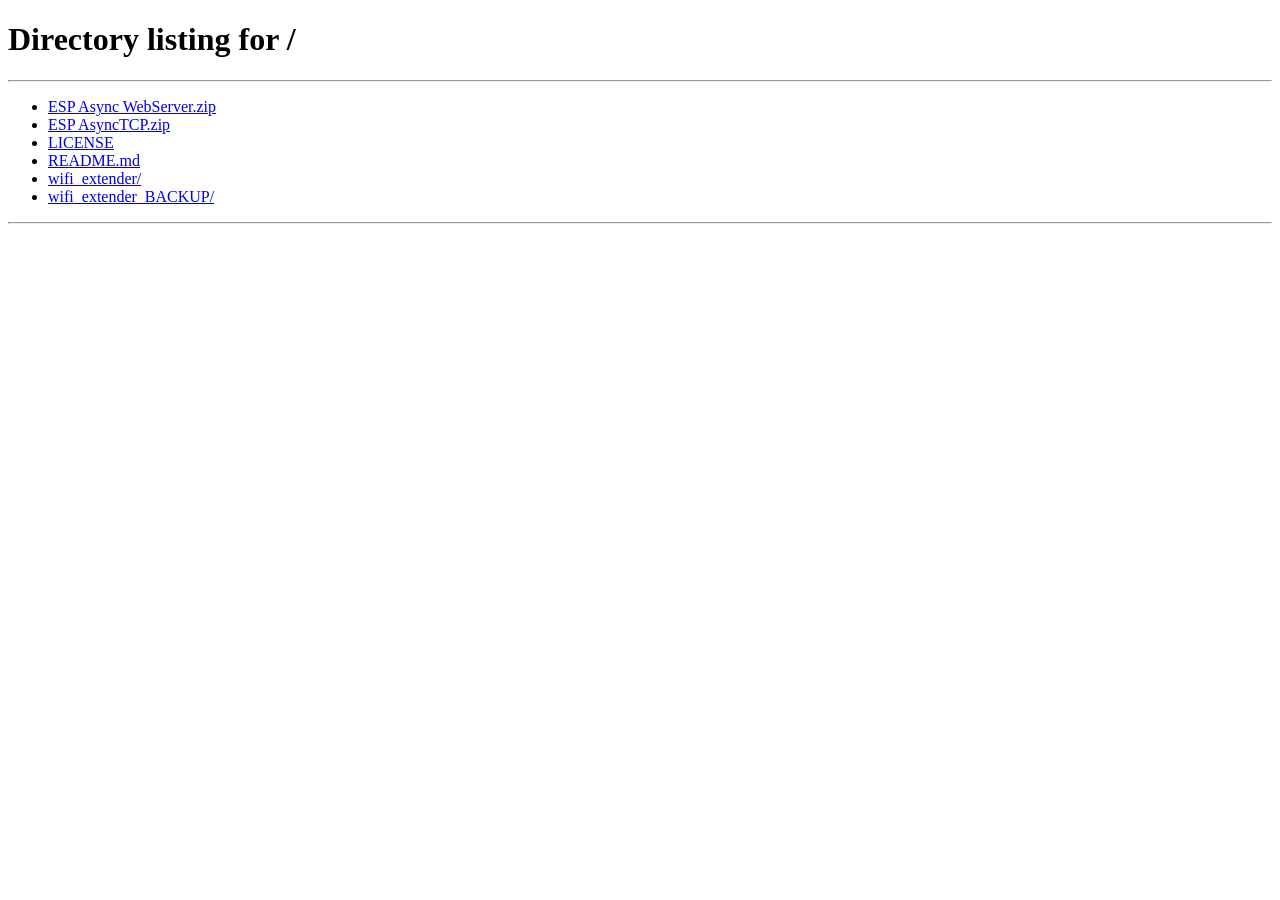
<file: wifi_extender/data/wifi.html>
<!DOCTYPE html>
<html lang="en">
<head>
<meta charset="UTF-8"/>
<meta name="viewport" content="width=device-width,initial-scale=1.0"/>
<title>WiFi Config – Abdul WiFi Extender</title>
<link rel="stylesheet" href="style.css"/>
</head>
<body>
<div id="shell"></div>
<template id="pageContent">

  <div id="alertBox" class="alert"></div>

  <!-- Current config summary -->
  <div class="card" style="margin-bottom:1.25rem;">
    <div class="card-header">
      <h2>Current Configuration</h2>
      <span id="currentBadge" class="badge offline"><span class="dot"></span>Loading…</span>
    </div>
    <div class="card-body">
      <table class="info-table">
        <tr><td>Router SSID</td><td id="curSsid">—</td></tr>
        <tr><td>Router Password</td><td><em style="color:var(--text-muted)">Hidden for security</em></td></tr>
        <tr><td>Extended WiFi SSID</td><td id="curAp">—</td></tr>
        <tr><td>Extended WiFi Password</td><td><em style="color:var(--text-muted)">Hidden for security</em></td></tr>
      </table>
    </div>
  </div>

  <!-- Scan + configure form -->
  <div style="display:grid;grid-template-columns:1fr 1fr;gap:1rem;align-items:start;">

    <!-- Left: network scan -->
    <div class="card">
      <div class="card-header">
        <h2>Available Networks</h2>
        <button class="btn btn-secondary btn-sm" id="btnScan" onclick="startScan()">
          <svg width="14" height="14" viewBox="0 0 24 24" fill="none" stroke="currentColor" stroke-width="2">
            <polyline points="23 4 23 10 17 10"/><polyline points="1 20 1 14 7 14"/>
            <path d="M3.51 9a9 9 0 0114.85-3.36L23 10M1 14l4.64 4.36A9 9 0 0020.49 15"/>
          </svg>
          Scan
        </button>
      </div>
      <div class="card-body">
        <div class="loading-row" id="scanSpinner" style="display:none;">
          <span class="spinner"></span> Scanning for networks…
        </div>
        <div class="network-list" id="networkList">
          <div style="color:var(--text-muted);font-size:.85rem;">Click Scan to discover networks.</div>
        </div>
      </div>
    </div>

    <!-- Right: config form -->
    <div class="card">
      <div class="card-header"><h2>WiFi Settings</h2></div>
      <div class="card-body">
        <form id="wifiForm" onsubmit="saveConfig(event)">
          <div class="form-group">
            <label>Router SSID</label>
            <input class="form-control" type="text" id="fSsid" placeholder="Select from scan or type…" required/>
          </div>
          <div class="form-group">
            <label>Router Password</label>
            <input class="form-control" type="password" id="fPass" placeholder="Leave blank if open"/>
            <div class="form-hint">Leave empty for open (unsecured) networks.</div>
          </div>
          <div class="form-group">
            <label>Extended WiFi Name (AP SSID)</label>
            <input class="form-control" type="text" id="fAp" placeholder="e.g. AbdulWiFi-Home" required/>
          </div>
          <div class="form-group">
            <label>Extended WiFi Password</label>
            <input class="form-control" type="password" id="fApPass" placeholder="Min 8 chars, or leave blank"/>
            <div class="form-hint">Leave empty to create an open access point.</div>
          </div>

          <div id="saveAlert" class="alert" style="margin-top:.5rem;"></div>

          <div style="display:flex;gap:.75rem;margin-top:1rem;">
            <button type="submit" class="btn btn-primary" id="btnSave">
              <svg width="14" height="14" viewBox="0 0 24 24" fill="none" stroke="currentColor" stroke-width="2">
                <path d="M19 21H5a2 2 0 01-2-2V5a2 2 0 012-2h11l5 5v11a2 2 0 01-2 2z"/><polyline points="17 21 17 13 7 13 7 21"/><polyline points="7 3 7 8 15 8"/>
              </svg>
              Save &amp; Apply
            </button>
            <button type="button" class="btn btn-secondary" onclick="loadCurrentConfig()">Reset</button>
          </div>
        </form>
      </div>
    </div>

  </div>

  <div class="alert alert-info show" style="margin-top:.5rem;">
    ⚠️ Saving new WiFi credentials will restart the device. You may need to reconnect to the extended network.
  </div>
</template>

<div id="toast"></div>
<div class="modal-overlay" id="confirmOverlay">
  <div class="modal">
    <h3 id="confirmTitle">Confirm</h3>
    <p id="confirmMsg"></p>
    <div class="modal-actions">
      <button class="btn btn-secondary" id="confirmCancel">Cancel</button>
      <button class="btn btn-danger" id="confirmOk">Confirm</button>
    </div>
  </div>
</div>

<script src="app.js"></script>
<script>
requireAuth();
document.getElementById('shell').innerHTML =
  renderShell('wifi', 'WiFi Configuration', 'Scan, select and configure your upstream and extended networks') +
  document.getElementById('pageContent').innerHTML +
  '</div></div></div>';
initSidebar();

let scanTimer = null;
let selectedSsid = '';

async function loadCurrentConfig() {
  try {
    const r = await apiFetch('/api/wifi-config');
    const d = await r.json();
    if (!d.ok) return;
    document.getElementById('curSsid').textContent = d.ssid || 'Not configured';
    document.getElementById('curAp').textContent   = d.ap   || 'Not configured';
    // Check status for badge
    const sr = await apiFetch('/api/status');
    const sd = await sr.json();
    const badge = document.getElementById('currentBadge');
    if (sd.internet) {
      badge.className = 'badge online';
      badge.innerHTML = '<span class="dot"></span>Connected';
    } else {
      badge.className = 'badge offline';
      badge.innerHTML = '<span class="dot"></span>Not connected';
    }
    if (d.ssid) document.getElementById('fSsid').value   = d.ssid;
    if (d.ap)   document.getElementById('fAp').value     = d.ap;
  } catch(e) {}
}

async function startScan() {
  document.getElementById('scanSpinner').style.display = 'flex';
  document.getElementById('networkList').innerHTML = '';
  document.getElementById('btnScan').disabled = true;
  clearTimeout(scanTimer);
  pollScan();
}

async function pollScan() {
  try {
    const r  = await apiFetch('/api/scan');
    const d  = await r.json();
    if (d.scanning) {
      scanTimer = setTimeout(pollScan, 1500);
      return;
    }
    document.getElementById('scanSpinner').style.display = 'none';
    document.getElementById('btnScan').disabled = false;
    renderNetworks(d.networks || []);
  } catch(e) {
    document.getElementById('scanSpinner').style.display = 'none';
    document.getElementById('btnScan').disabled = false;
  }
}

function renderNetworks(nets) {
  const list = document.getElementById('networkList');
  if (!nets.length) {
    list.innerHTML = '<div style="color:var(--text-muted);font-size:.85rem;">No networks found. Try scanning again.</div>';
    return;
  }
  // Sort by RSSI descending
  nets.sort((a, b) => b.rssi - a.rssi);
  list.innerHTML = nets.map(n => `
    <div class="network-item${n.ssid===selectedSsid?' selected':''}" onclick="selectNetwork('${n.ssid.replace(/'/g,"\\'")}')">
      <div>
        <div class="net-ssid">${escHtml(n.ssid)}</div>
        <div class="net-rssi">${n.rssi} dBm &mdash; ${rssiLabel(n.rssi)} ${n.enc ? '🔒' : '🔓'}</div>
      </div>
      ${signalBarsHTML(n.rssi)}
    </div>
  `).join('');
}

function escHtml(s){ return s.replace(/&/g,'&amp;').replace(/</g,'&lt;').replace(/>/g,'&gt;').replace(/"/g,'&quot;'); }

function selectNetwork(ssid) {
  selectedSsid = ssid;
  document.getElementById('fSsid').value = ssid;
  document.querySelectorAll('.network-item').forEach(el => el.classList.remove('selected'));
  // Re-render to reflect selection
  event && event.currentTarget && event.currentTarget.classList.add('selected');
  document.getElementById('fPass').focus();
}

async function saveConfig(e) {
  e.preventDefault();
  const ssid   = document.getElementById('fSsid').value.trim();
  const pass   = document.getElementById('fPass').value;
  const ap     = document.getElementById('fAp').value.trim();
  const appass = document.getElementById('fApPass').value;
  const alertEl = document.getElementById('saveAlert');

  if (!ssid) { showAlert(alertEl, 'error', 'Router SSID is required.'); return; }
  if (!ap)   { showAlert(alertEl, 'error', 'Extended WiFi name is required.'); return; }
  if (appass && appass.length < 8) { showAlert(alertEl, 'error', 'AP password must be at least 8 characters or left blank.'); return; }

  const ok = await confirmDialog('Apply WiFi Settings',
    'The device will restart and connect to "' + ssid + '". This page will become temporarily unavailable.');
  if (!ok) return;

  const btn = document.getElementById('btnSave');
  btn.disabled = true;
  btn.textContent = 'Saving…';
  try {
    const r = await apiFetch('/api/wifi-config', {
      method: 'POST',
      body: { ssid, pass, ap, appass }
    });
    const d = await r.json();
    if (d.ok) {
      showAlert(alertEl, 'success', '✅ ' + (d.message || 'Config saved! Device is restarting…'));
      showToast('Config saved — device restarting', 'success', 5000);
    } else {
      showAlert(alertEl, 'error', '❌ ' + (d.error || 'Failed to save.'));
    }
  } catch(err) {
    showAlert(alertEl, 'success', '✅ Config sent! Device is restarting…');
  }
  btn.disabled = false;
  btn.textContent = 'Save & Apply';
}

function showAlert(el, type, msg) {
  el.className = 'alert alert-' + (type === 'error' ? 'error' : 'success') + ' show';
  el.textContent = msg;
}

loadCurrentConfig();
startScan();
</script>
</body>
</html>
</file>
<file: wifi_extender/data/style.css>
/* ══════════════════════════════════════════════════════════════════════════
   Abdul WiFi Extender — Global Stylesheet
   Developer: Abdul Korim  |  github.com/abdul-korim-web
   ══════════════════════════════════════════════════════════════════════════ */

/* ── CSS Variables ───────────────────────────────────────────────────────── */
:root{
  --bg:          #0d1117;
  --surface:     #161b22;
  --surface2:    #1c2333;
  --border:      #30363d;
  --accent:      #00b4ff;
  --accent2:     #00e5cc;
  --accent-dim:  rgba(0,180,255,.12);
  --danger:      #ff4f4f;
  --warning:     #ffa500;
  --success:     #3fb950;
  --text-primary:#e6edf3;
  --text-muted:  #8b949e;
  --gradient:    linear-gradient(135deg,#00b4ff 0%,#00e5cc 100%);
  --sidebar-w:   240px;
  --radius:      10px;
  --transition:  .2s ease;
}

/* ── Reset & Base ────────────────────────────────────────────────────────── */
*,*::before,*::after{box-sizing:border-box;margin:0;padding:0;}
html{scroll-behavior:smooth;}
body{
  background:var(--bg);
  color:var(--text-primary);
  font-family:-apple-system,BlinkMacSystemFont,'Segoe UI',Roboto,sans-serif;
  font-size:14px;line-height:1.6;
}
a{color:var(--accent);text-decoration:none;}
a:hover{text-decoration:underline;}
button{cursor:pointer;font-family:inherit;}
input,select,textarea{font-family:inherit;}

/* ── Scrollbar ───────────────────────────────────────────────────────────── */
::-webkit-scrollbar{width:6px;}
::-webkit-scrollbar-track{background:var(--bg);}
::-webkit-scrollbar-thumb{background:var(--border);border-radius:3px;}
::-webkit-scrollbar-thumb:hover{background:#484f58;}

/* ── Layout Shell ────────────────────────────────────────────────────────── */
.app-shell{display:flex;min-height:100vh;}

/* ── Sidebar ─────────────────────────────────────────────────────────────── */
.sidebar{
  width:var(--sidebar-w);
  background:var(--surface);
  border-right:1px solid var(--border);
  display:flex;flex-direction:column;
  position:fixed;top:0;left:0;bottom:0;z-index:100;
  transition:transform var(--transition);
}
.sidebar-header{
  padding:1.25rem 1rem;
  border-bottom:1px solid var(--border);
  display:flex;align-items:center;gap:.6rem;
}
.sidebar-header .logo-icon{font-size:1.6rem;}
.sidebar-header .logo-text{font-size:1rem;font-weight:700;color:var(--text-primary);line-height:1.2;}
.sidebar-header .logo-sub{font-size:.68rem;color:var(--text-muted);}

.nav{flex:1;padding:.75rem 0;overflow-y:auto;}
.nav-section{padding:.4rem .75rem .2rem;font-size:.65rem;font-weight:600;
  color:var(--text-muted);text-transform:uppercase;letter-spacing:.08em;}
.nav-item{
  display:flex;align-items:center;gap:.7rem;
  padding:.6rem 1rem;margin:.1rem .5rem;border-radius:var(--radius);
  color:var(--text-muted);font-size:.88rem;font-weight:500;
  cursor:pointer;transition:all var(--transition);text-decoration:none;
}
.nav-item:hover{background:var(--accent-dim);color:var(--text-primary);}
.nav-item.active{background:var(--accent-dim);color:var(--accent);border-left:2px solid var(--accent);}
.nav-item svg{width:16px;height:16px;flex-shrink:0;opacity:.8;}
.nav-item.active svg{opacity:1;}

.sidebar-footer{
  padding:1rem;border-top:1px solid var(--border);font-size:.72rem;color:var(--text-muted);
}
.sidebar-footer a{color:var(--accent);}

/* ── Topbar (mobile) ─────────────────────────────────────────────────────── */
.topbar{
  display:none;
  background:var(--surface);border-bottom:1px solid var(--border);
  padding:.75rem 1rem;align-items:center;justify-content:space-between;
  position:sticky;top:0;z-index:99;
}
.topbar .topbar-title{font-weight:700;font-size:.95rem;color:var(--text-primary);}
.btn-menu{background:none;border:none;padding:.3rem;color:var(--text-primary);}
.btn-menu svg{width:22px;height:22px;}

/* ── Main Content ────────────────────────────────────────────────────────── */
.main-content{
  margin-left:var(--sidebar-w);
  flex:1;min-width:0;
  display:flex;flex-direction:column;
  min-height:100vh;
}
.page-header{
  padding:1.5rem 1.5rem 0;
  display:flex;align-items:center;justify-content:space-between;flex-wrap:wrap;gap:.5rem;
}
.page-title{font-size:1.4rem;font-weight:700;}
.page-subtitle{font-size:.8rem;color:var(--text-muted);margin-top:.1rem;}
.page-body{padding:1.25rem 1.5rem 2rem;flex:1;}

/* ── Overlay (mobile sidebar) ───────────────────────────────────────────── */
.overlay{
  display:none;position:fixed;inset:0;background:rgba(0,0,0,.55);z-index:99;
}
.overlay.open{display:block;}

/* ── Status Badge ────────────────────────────────────────────────────────── */
.badge{
  display:inline-flex;align-items:center;gap:.35rem;
  font-size:.72rem;font-weight:600;padding:.2rem .6rem;border-radius:999px;
}
.badge.online{background:rgba(63,185,80,.15);color:var(--success);}
.badge.offline{background:rgba(255,79,79,.15);color:var(--danger);}
.badge.warning{background:rgba(255,165,0,.15);color:var(--warning);}
.badge .dot{width:6px;height:6px;border-radius:50%;background:currentColor;}

/* ── Stat Cards ──────────────────────────────────────────────────────────── */
.stats-grid{
  display:grid;
  grid-template-columns:repeat(auto-fill,minmax(190px,1fr));
  gap:1rem;margin-bottom:1.5rem;
}
.stat-card{
  background:var(--surface);border:1px solid var(--border);
  border-radius:var(--radius);padding:1.1rem 1.1rem .9rem;
  transition:border-color var(--transition);
}
.stat-card:hover{border-color:var(--accent);}
.stat-card-top{display:flex;align-items:center;justify-content:space-between;margin-bottom:.6rem;}
.stat-card-label{font-size:.72rem;color:var(--text-muted);font-weight:500;text-transform:uppercase;letter-spacing:.04em;}
.stat-card-icon{
  width:34px;height:34px;border-radius:8px;
  background:var(--accent-dim);display:flex;align-items:center;justify-content:center;
}
.stat-card-icon svg{width:16px;height:16px;stroke:var(--accent);}
.stat-card-value{font-size:1.5rem;font-weight:700;color:var(--text-primary);line-height:1;}
.stat-card-sub{font-size:.72rem;color:var(--text-muted);margin-top:.3rem;}

/* ── Info Cards / Sections ───────────────────────────────────────────────── */
.card{
  background:var(--surface);border:1px solid var(--border);
  border-radius:var(--radius);margin-bottom:1.25rem;overflow:hidden;
}
.card-header{
  padding:.85rem 1.1rem;border-bottom:1px solid var(--border);
  display:flex;align-items:center;justify-content:space-between;gap:.5rem;
}
.card-header h2{font-size:.95rem;font-weight:600;}
.card-body{padding:1.1rem;}

/* ── Info Table ──────────────────────────────────────────────────────────── */
.info-table{width:100%;border-collapse:collapse;}
.info-table tr:not(:last-child) td{border-bottom:1px solid var(--border);}
.info-table td{padding:.55rem .25rem;font-size:.85rem;}
.info-table td:first-child{color:var(--text-muted);width:48%;padding-right:.5rem;}
.info-table td:last-child{color:var(--text-primary);font-weight:500;word-break:break-all;}

/* ── Form elements ───────────────────────────────────────────────────────── */
.form-group{margin-bottom:1rem;}
.form-group label{display:block;font-size:.75rem;color:var(--text-muted);
  margin-bottom:.4rem;text-transform:uppercase;letter-spacing:.05em;font-weight:500;}
.form-control{
  width:100%;background:var(--bg);border:1px solid var(--border);
  border-radius:8px;padding:.6rem .9rem;color:var(--text-primary);font-size:.9rem;
  outline:none;transition:border-color var(--transition);
}
.form-control:focus{border-color:var(--accent);}
.form-hint{font-size:.72rem;color:var(--text-muted);margin-top:.3rem;}
.form-row{display:grid;grid-template-columns:1fr 1fr;gap:1rem;}

/* ── Buttons ─────────────────────────────────────────────────────────────── */
.btn{
  display:inline-flex;align-items:center;gap:.45rem;
  padding:.55rem 1.1rem;border-radius:8px;border:none;font-size:.87rem;
  font-weight:600;transition:all var(--transition);
}
.btn-primary{background:var(--gradient);color:#fff;}
.btn-primary:hover{opacity:.85;}
.btn-secondary{background:var(--surface2);border:1px solid var(--border);color:var(--text-primary);}
.btn-secondary:hover{border-color:var(--accent);color:var(--accent);}
.btn-danger{background:rgba(255,79,79,.12);border:1px solid rgba(255,79,79,.3);color:var(--danger);}
.btn-danger:hover{background:rgba(255,79,79,.25);}
.btn-sm{padding:.35rem .75rem;font-size:.8rem;}
.btn:disabled{opacity:.5;cursor:not-allowed;}

/* ── Alerts ──────────────────────────────────────────────────────────────── */
.alert{padding:.75rem 1rem;border-radius:8px;font-size:.85rem;margin-bottom:1rem;display:none;}
.alert.show{display:block;}
.alert-success{background:rgba(63,185,80,.12);border:1px solid rgba(63,185,80,.3);color:var(--success);}
.alert-error{background:rgba(255,79,79,.12);border:1px solid rgba(255,79,79,.3);color:var(--danger);}
.alert-info{background:rgba(0,180,255,.1);border:1px solid rgba(0,180,255,.25);color:var(--accent);}

/* ── Network list (wifi scan) ────────────────────────────────────────────── */
.network-list{display:flex;flex-direction:column;gap:.5rem;}
.network-item{
  display:flex;align-items:center;justify-content:space-between;
  background:var(--bg);border:1px solid var(--border);border-radius:8px;
  padding:.65rem .9rem;cursor:pointer;transition:all var(--transition);
}
.network-item:hover,.network-item.selected{border-color:var(--accent);background:var(--accent-dim);}
.network-item .net-ssid{font-weight:600;font-size:.9rem;}
.network-item .net-rssi{font-size:.75rem;color:var(--text-muted);}
.network-item .net-lock{font-size:.8rem;margin-left:.4rem;}
.signal-bar{display:flex;align-items:flex-end;gap:2px;height:14px;}
.signal-bar span{width:3px;background:var(--border);border-radius:1px;}
.signal-bar span.lit{background:var(--accent);}

/* ── Client list ─────────────────────────────────────────────────────────── */
.client-list{display:flex;flex-direction:column;gap:.6rem;}
.client-item{
  display:flex;align-items:center;gap:.9rem;
  background:var(--bg);border:1px solid var(--border);
  border-radius:8px;padding:.75rem 1rem;
}
.client-avatar{
  width:36px;height:36px;border-radius:50%;
  background:var(--accent-dim);display:flex;align-items:center;justify-content:center;
  font-size:1.1rem;flex-shrink:0;
}
.client-info{flex:1;min-width:0;}
.client-ip{font-weight:600;font-size:.9rem;}
.client-mac{font-size:.75rem;color:var(--text-muted);}

/* ── Progress / Spinner ──────────────────────────────────────────────────── */
.spinner{
  width:20px;height:20px;border:2px solid var(--border);
  border-top-color:var(--accent);border-radius:50%;
  animation:spin .7s linear infinite;display:inline-block;
}
@keyframes spin{to{transform:rotate(360deg);}}
.loading-row{display:flex;align-items:center;gap:.7rem;color:var(--text-muted);font-size:.85rem;padding:.5rem 0;}

/* ── Monitor bars ────────────────────────────────────────────────────────── */
.progress-bar-wrap{background:var(--bg);border-radius:999px;height:8px;overflow:hidden;margin-top:.4rem;}
.progress-bar-fill{height:100%;border-radius:999px;background:var(--gradient);transition:width .4s ease;}

/* ── Modal / Confirm dialog ──────────────────────────────────────────────── */
.modal-overlay{
  display:none;position:fixed;inset:0;background:rgba(0,0,0,.65);
  z-index:200;align-items:center;justify-content:center;
}
.modal-overlay.open{display:flex;}
.modal{
  background:var(--surface);border:1px solid var(--border);
  border-radius:16px;padding:2rem;width:100%;max-width:360px;
  box-shadow:0 12px 48px rgba(0,0,0,.5);
}
.modal h3{font-size:1.1rem;margin-bottom:.5rem;}
.modal p{color:var(--text-muted);font-size:.87rem;margin-bottom:1.25rem;}
.modal-actions{display:flex;gap:.75rem;justify-content:flex-end;}

/* ── Responsive ──────────────────────────────────────────────────────────── */
@media(max-width:768px){
  .sidebar{transform:translateX(-100%);}
  .sidebar.open{transform:translateX(0);}
  .topbar{display:flex;}
  .main-content{margin-left:0;}
  .stats-grid{grid-template-columns:1fr 1fr;}
  .form-row{grid-template-columns:1fr;}
  .page-header,.page-body{padding-left:1rem;padding-right:1rem;}
}
@media(max-width:420px){
  .stats-grid{grid-template-columns:1fr;}
}

/* ── Toast notification ──────────────────────────────────────────────────── */
#toast{
  position:fixed;bottom:1.5rem;right:1.5rem;z-index:300;
  background:var(--surface2);border:1px solid var(--border);
  border-radius:10px;padding:.75rem 1.1rem;font-size:.85rem;
  box-shadow:0 4px 20px rgba(0,0,0,.4);
  transform:translateY(120%);transition:transform .3s ease;
  max-width:300px;
}
#toast.show{transform:translateY(0);}
#toast.success{border-color:var(--success);color:var(--success);}
#toast.error{border-color:var(--danger);color:var(--danger);}

/* ── Uptime display ──────────────────────────────────────────────────────── */
.uptime-str{font-variant-numeric:tabular-nums;}
</file>
